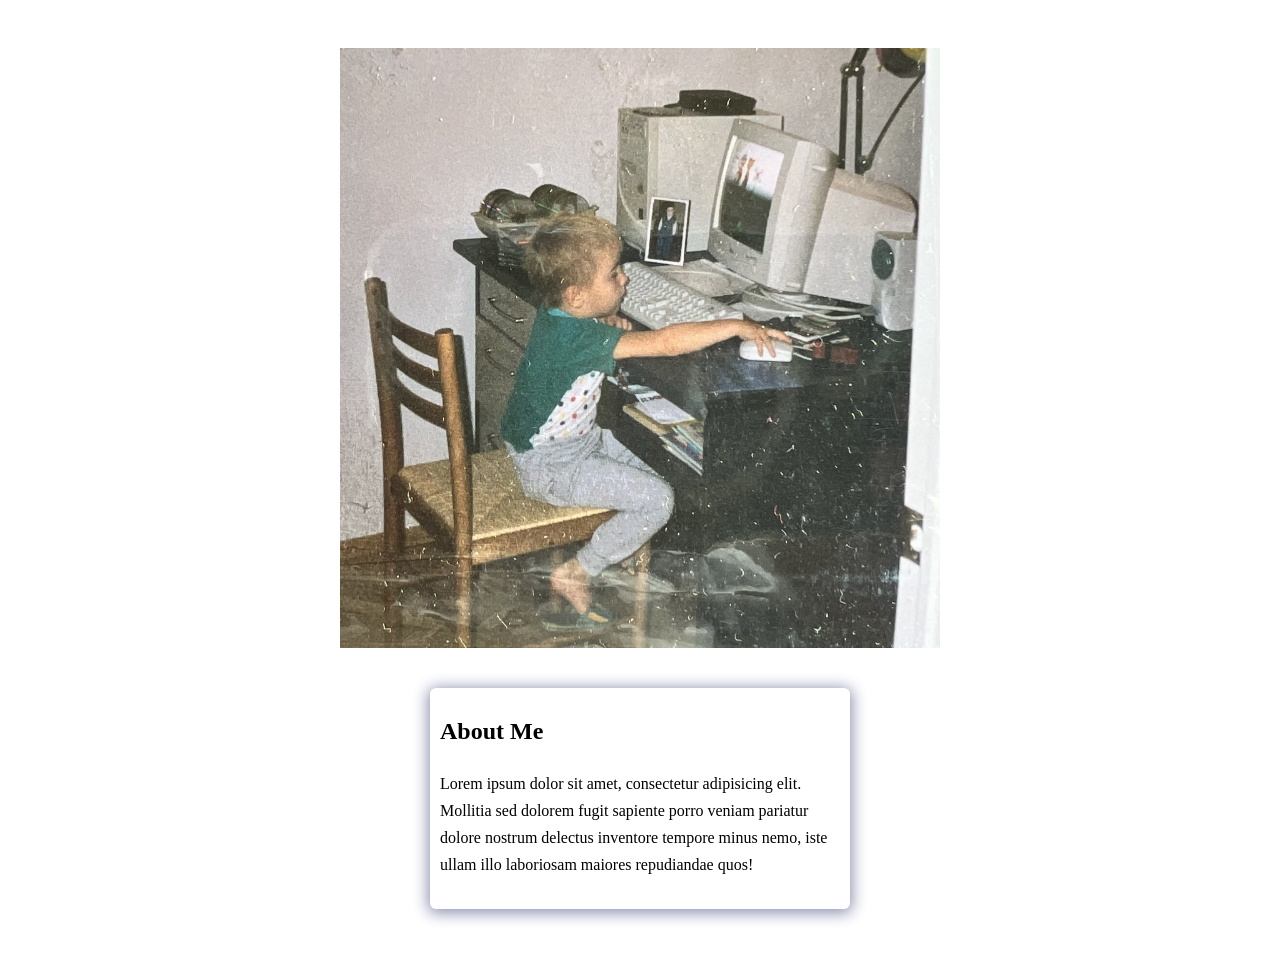
<file: about.html>
<!DOCTYPE html>
<html lang="en">

<head>
    <meta charset="UTF-8" />
    <meta http-equiv="X-UA-Compatible" content="IE=edge" />
    <meta name="viewport" content="width=device-width, initial-scale=1.0" />

    <!--CSS Styles -->
    <link rel="stylesheet" href="assets/css/about.css" />

    <!-- Favicons -->
    <link rel="apple-touch-icon" sizes="180x180" href="assets/icons/apple-touch-icon.png" />
    <link rel="icon" type="image/png" sizes="32x32" href="assets/icons/favicon-32x32.png" />

    <!-- Animate CSS CDN -->
    <link rel="stylesheet" href="https://cdnjs.cloudflare.com/ajax/libs/animate.css/4.1.1/animate.min.css" />
    <title>About Me</title>
</head>

    <!-- Hero Section -->
    <section class="hero" id="about">
        <img src="assets/images/aboutme.jpeg" alt="alex-whelan" loading="lazy" class="hero-img" />
        <div class="bio animate__animated animate__shakeX">
            <h2 class="bio-title">About Me</h2>
            <p class="bio-text">
                Lorem ipsum dolor sit amet, consectetur adipisicing elit. Mollitia sed
                dolorem fugit sapiente porro veniam pariatur dolore nostrum delectus
                inventore tempore minus nemo, iste ullam illo laboriosam maiores
                repudiandae quos!
            </p>
        </div>
    </section>
</file>
<file: assets/css/about.css>
@import url("https://fonts.googleapis.com/css2?family=Roboto:ital,wght@0,400;0,900;1,700&display=swap");

/* Variables */
:root {
  --font-family: "Roboto", sans-serf;
  --normal-font: 400;
  --bold-font: 700;
  --bolder-font: 900;
  --bg-color: #fcfcfc;
  --primary-color: #4756df;
  --secondary-color: #ff7235;
  --primary-shadow: #8b8eaf;
  --secondary-shadow: #a17a69;
  --bottom-margin: 0.5rem;
  --bottom-margin-2: 1rem;
  --line-height: 1.7rem;
  --transition: 0.3s;
}


.hero {
  display: flex;
  flex-direction: column;
  align-items: center;
  justify-content: center;
  gap: 2.5rem;
  max-width: 68.75rem;
  margin: auto;
  padding: 2.5rem;
}

.hero img {
  height: 37.5rem;
  width: 37.5rem;
}

.bio {
  
  width: 25rem;
  padding: 0.625rem;
  border-radius: 6px;
  box-shadow: 0px 2px 15px 2px var(--primary-shadow);
}

.bio h1 {
  margin-bottom: var(--bottom-margin);
}

.bio p {
  line-height: var(--line-height);
  padding: 0.3rem 0;
}
</file>
